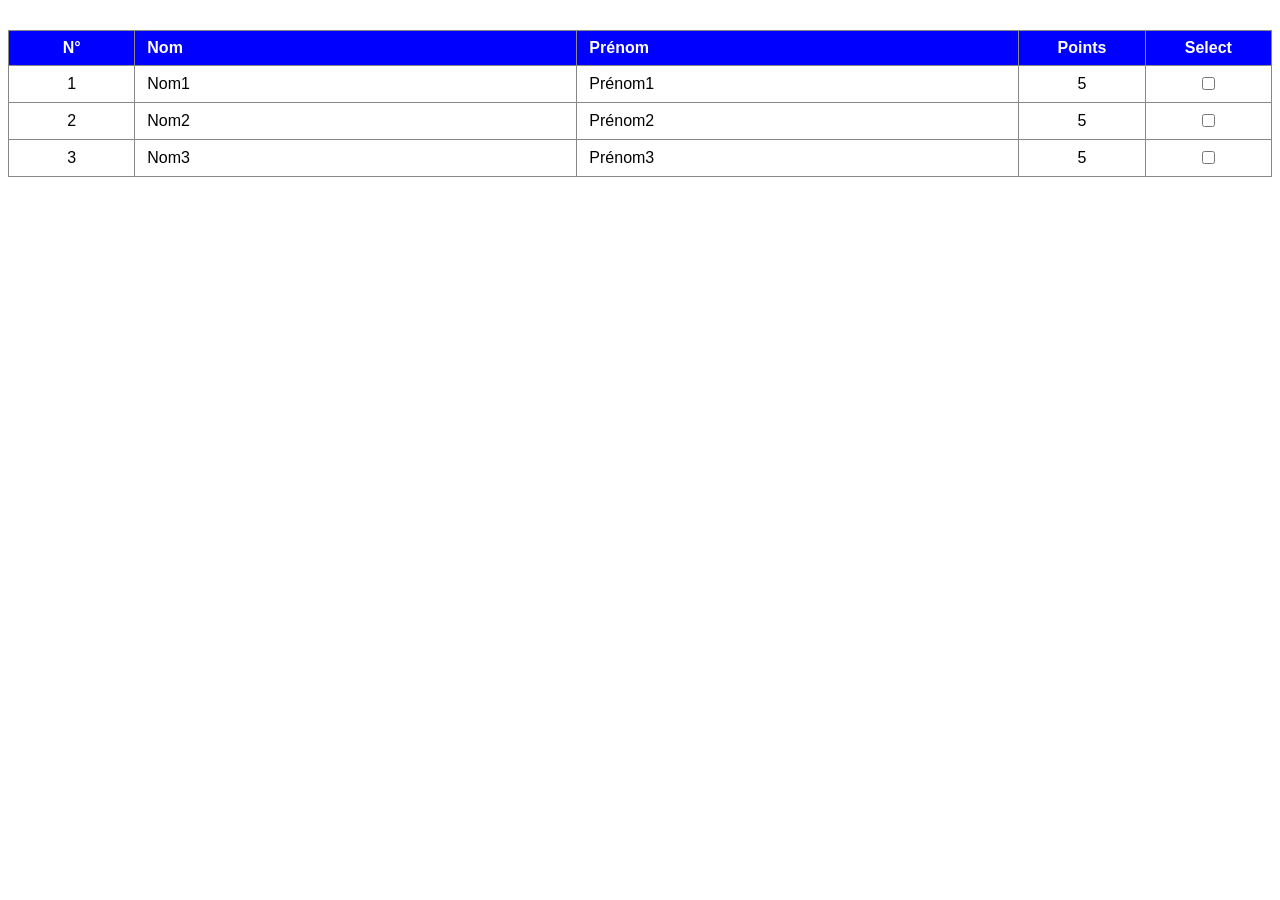
<file: etape1/index.html>
<!DOCTYPE html>
<html lang="fr">
<head>
    <meta charset="UTF-8">
    <meta name="viewport" content="width=device-width, initial-scale=1.0">
    <link rel="stylesheet" href="style.css">
</head>
<body>
    <div id="table_container">
        <table>
            <thead>
                <tr>
                    <th class="col_number">N°</th>
                    <th class="col_text">Nom</th>
                    <th class="col_text">Prénom</th>
                    <th class="col_number">Points</th>
                    <th class="col_chkbox">Select</th>
                </tr>
            </thead>
            <tbody>
                <tr>
                    <td class="col_number">1</td>
                    <td class="col_text">Nom1</td>
                    <td class="col_text">Prénom1</td>
                    <td class="col_number">5</td>
                    <td class="col_chkbox"><input type="checkbox" /></td>
                </tr>
                <tr>
                    <td class="col_number">2</td>
                    <td class="col_text">Nom2</td>
                    <td class="col_text">Prénom2</td>
                    <td class="col_number">5</td>
                    <td class="col_chkbox"><input type="checkbox" /></td>
                </tr>
                <tr>
                    <td class="col_number">3</td>
                    <td class="col_text">Nom3</td>
                    <td class="col_text">Prénom3</td>
                    <td class="col_number">5</td>
                    <td class="col_chkbox"><input type="checkbox" /></td>
                </tr>
            </tbody>
        </table>
    </div>
</body>
</html>
</file>
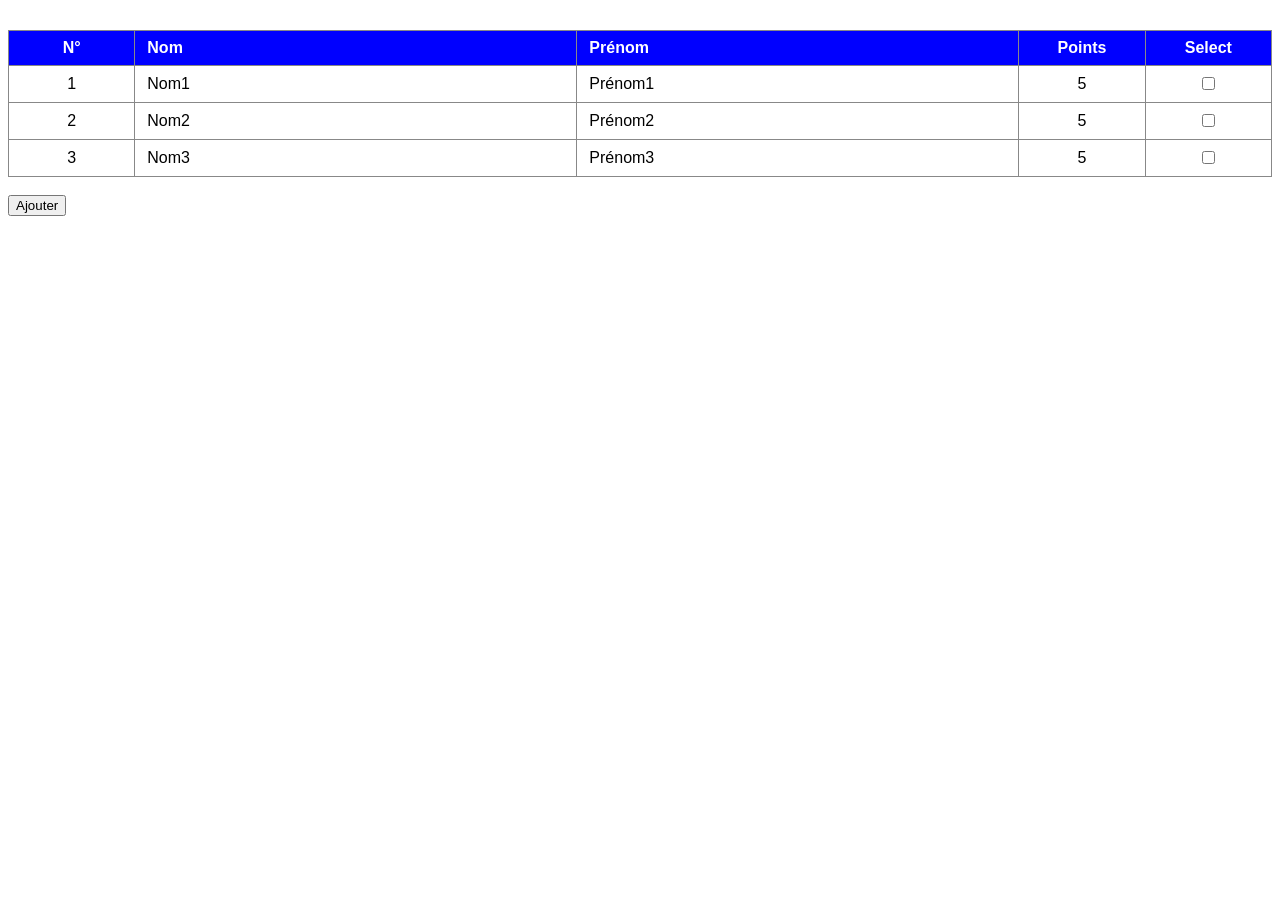
<file: etape2/index.html>
<!DOCTYPE html>
<html lang="fr">
<head>
    <meta charset="UTF-8">
    <link rel="stylesheet" href="style.css">
</head>
<body>
    <div id="table_container">
        <table>
            <thead>
                <tr>
                    <th class="col_number">N°</th>
                    <th class="col_text">Nom</th>
                    <th class="col_text">Prénom</th>
                    <th class="col_number">Points</th>
                    <th class="col_chkbox">Select</th>
                </tr>
            </thead>
            <tbody>
                <tr>
                    <td class="col_number">1</td>
                    <td class="col_text">Nom1</td>
                    <td class="col_text">Prénom1</td>
                    <td class="col_number">5</td>
                    <td class="col_chkbox"><input type="checkbox" /></td>
                </tr>
                <tr>
                    <td class="col_number">2</td>
                    <td class="col_text">Nom2</td>
                    <td class="col_text">Prénom2</td>
                    <td class="col_number">5</td>
                    <td class="col_chkbox"><input type="checkbox" /></td>
                </tr>
                <tr>
                    <td class="col_number">3</td>
                    <td class="col_text">Nom3</td>
                    <td class="col_text">Prénom3</td>
                    <td class="col_number">5</td>
                    <td class="col_chkbox"><input type="checkbox" /></td>
                </tr>
            </tbody>
        </table>
        <br>
        <button onclick="doInsertRowTable(99, 'nom', 'prenom', 10)">Ajouter</button>
    </div>
    <!-- Method 3 (slide 24)-->
    <script src="script.js"></script>
</body>
</html>
</file>
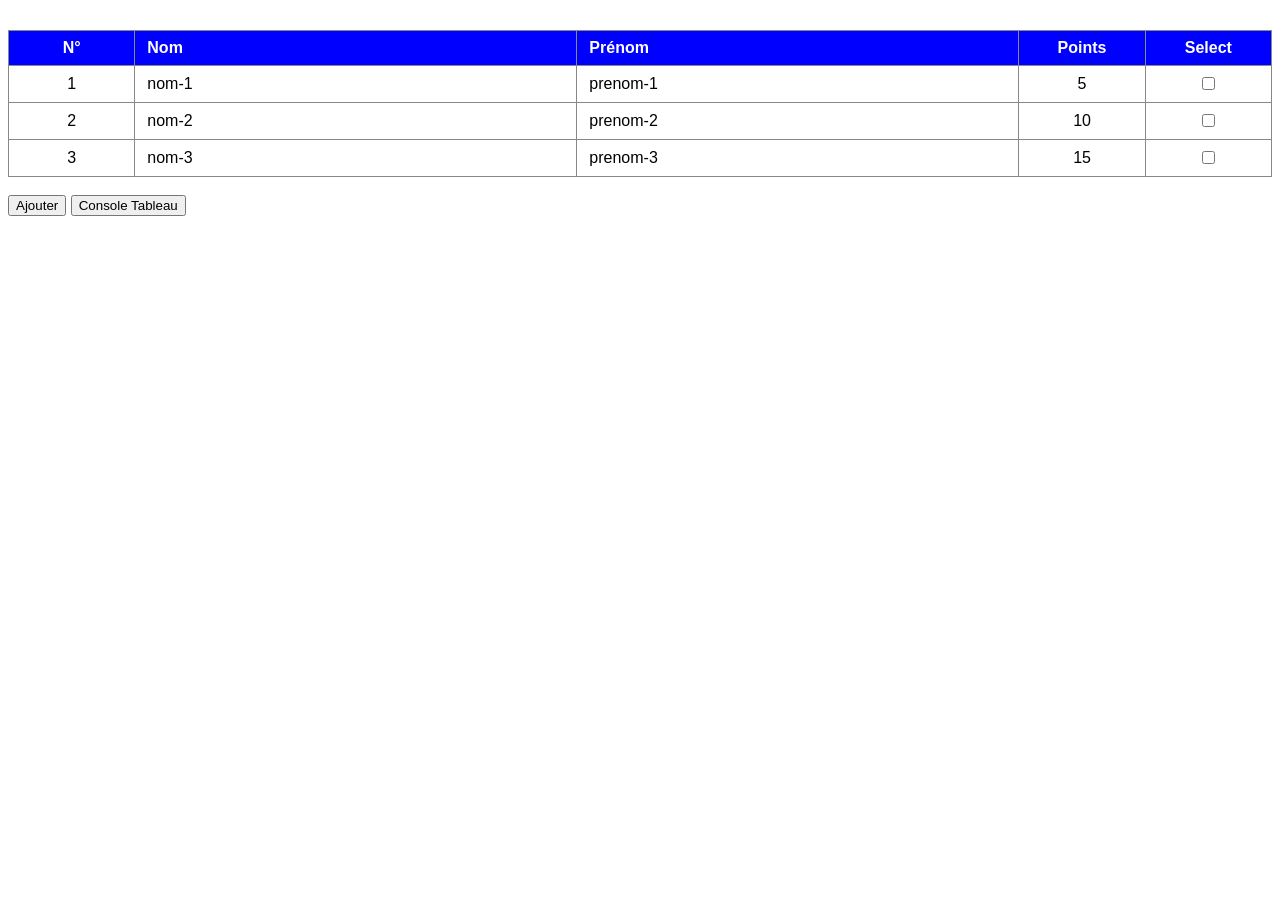
<file: etape3/index.html>
<!DOCTYPE html>
<html lang="fr">
<head>
    <meta charset="UTF-8">
    <title>TP4 - Étape 3</title>
    <link rel="stylesheet" href="style.css">
</head>
<body>
    <div id="table_container">
        <table>
            <thead>
                <tr>
                    <th class="col_number">N°</th>
                    <th class="col_text">Nom</th>
                    <th class="col_text">Prénom</th>
                    <th class="col_number">Points</th>
                    <th class="col_chkbox">Select</th>
                </tr>
            </thead>
            <tbody>
                
            </tbody>
        </table>
        <br>
        <button onclick="doInsert('nom', 'prenom', 10)">Ajouter</button>
        <button onclick="consoleTableau()">Console Tableau</button>
    </div>

    <script src="script.js"></script>
</body>
</html>
</file>
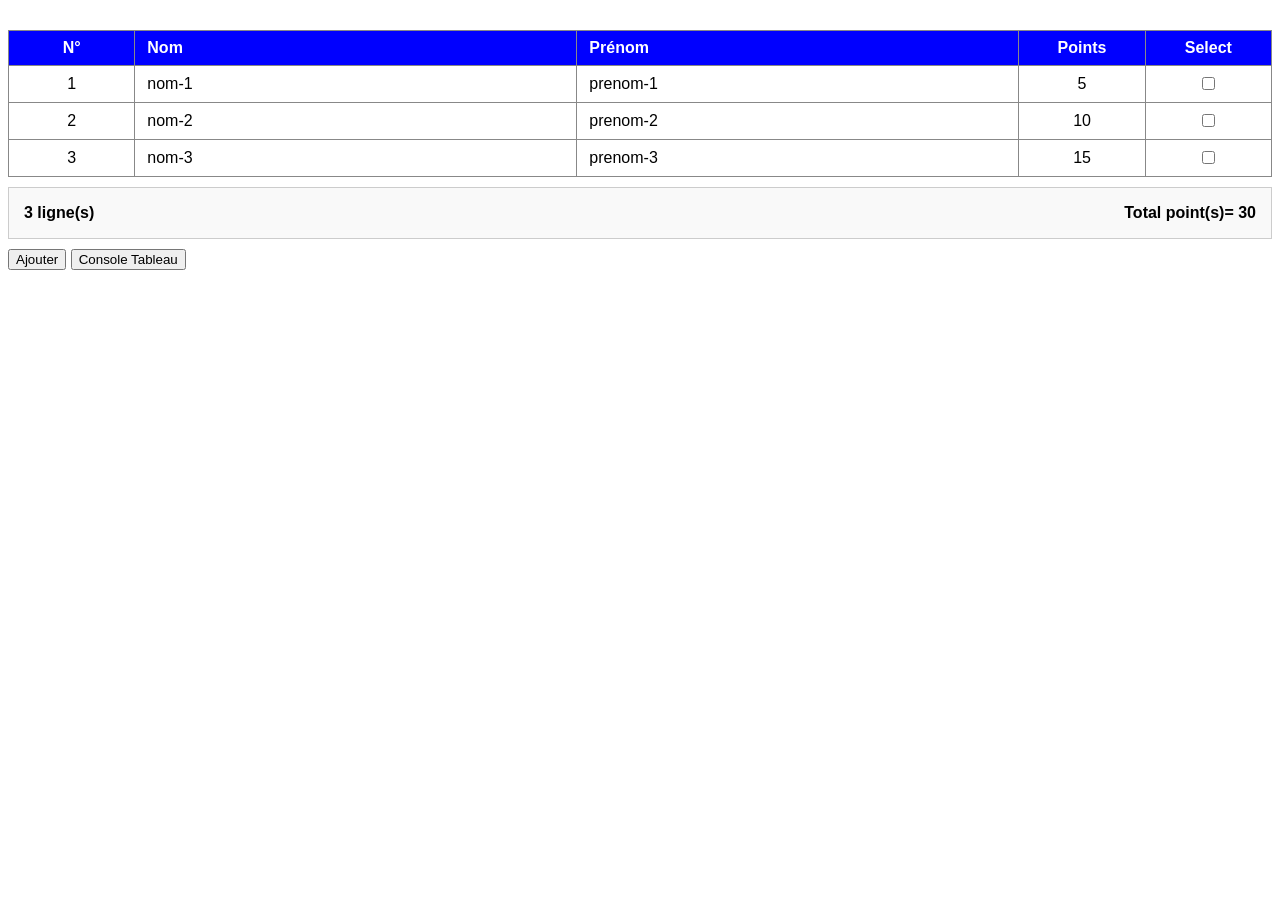
<file: etape4/index.html>
<!DOCTYPE html>
<html lang="fr">
<head>
    <meta charset="UTF-8">
    <link rel="stylesheet" href="style.css">
</head>
<body>
    <div id="table_container">
        <table>
            <thead>
                <tr>
                    <th class="col_number">N°</th>
                    <th class="col_text">Nom</th>
                    <th class="col_text">Prénom</th>
                    <th class="col_number">Points</th>
                    <th class="col_chkbox">Select</th>
                </tr>
            </thead>
            <tbody></tbody>
        </table>

        <div id="container_summary">
            <p id="p1">0 ligne(s)</p>
            <p id="p2"></p>
            <p id="p3">Total point(s)= 0</p>
        </div>

        <button onclick="doInsert('nom', 'prenom', 10)">Ajouter</button>
        <button onclick="consoleTableau()">Console Tableau</button>
    </div>

    <script src="script.js"></script>
</body>
</html>
</file>
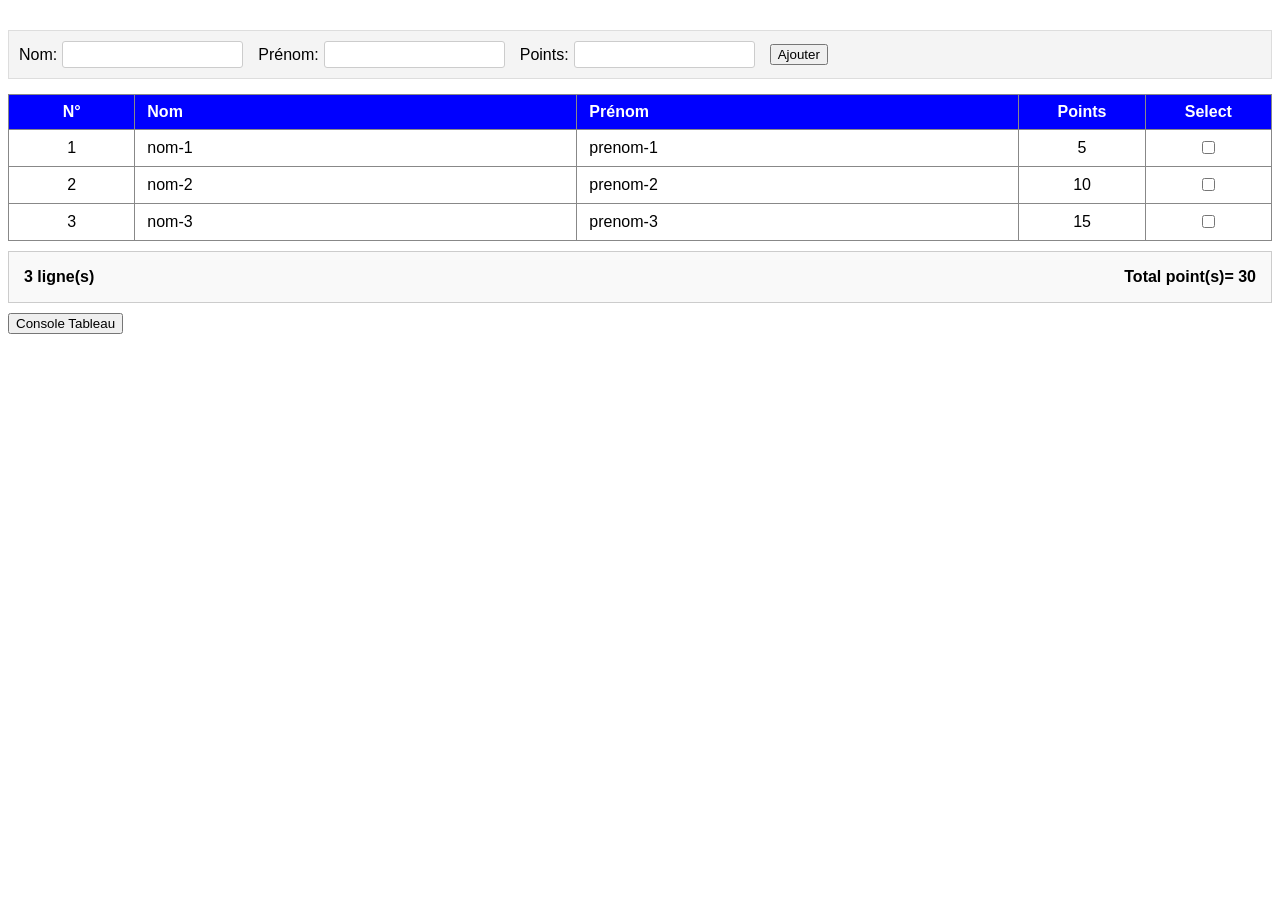
<file: etape5/index.html>
<!DOCTYPE html>
<html lang="fr">
<head>
    <meta charset="UTF-8">
    <link rel="stylesheet" href="style.css">
</head>
<body>
    <div id="table_container">
        <div id="form_container">
            <div class="form_group">
                <label class="form_label">Nom:</label>
                <input type="text" id="form_nom" class="form_field" />
            </div>
            <div class="form_group">
                <label class="form_label">Prénom:</label>
                <input type="text" id="form_prenom" class="form_field" />
            </div>
            <div class="form_group">
                <label class="form_label">Points:</label>
                <input type="number" id="form_points" class="form_field" />
            </div>
            <button onclick="doNewData()">Ajouter</button>
        </div>

        <table>
            <thead>
                <tr>
                    <th class="col_number">N°</th>
                    <th class="col_text">Nom</th>
                    <th class="col_text">Prénom</th>
                    <th class="col_number">Points</th>
                    <th class="col_chkbox">Select</th>
                </tr>
            </thead>
            <tbody></tbody>
        </table>

        <div id="container_summary">
            <p id="p1">0 ligne(s)</p>
            <p id="p2"></p>
            <p id="p3">Total point(s)= 0</p>
        </div>

        <button onclick="consoleTableau()">Console Tableau</button>
    </div>

    <script src="script.js"></script>
</body>
</html>
</file>
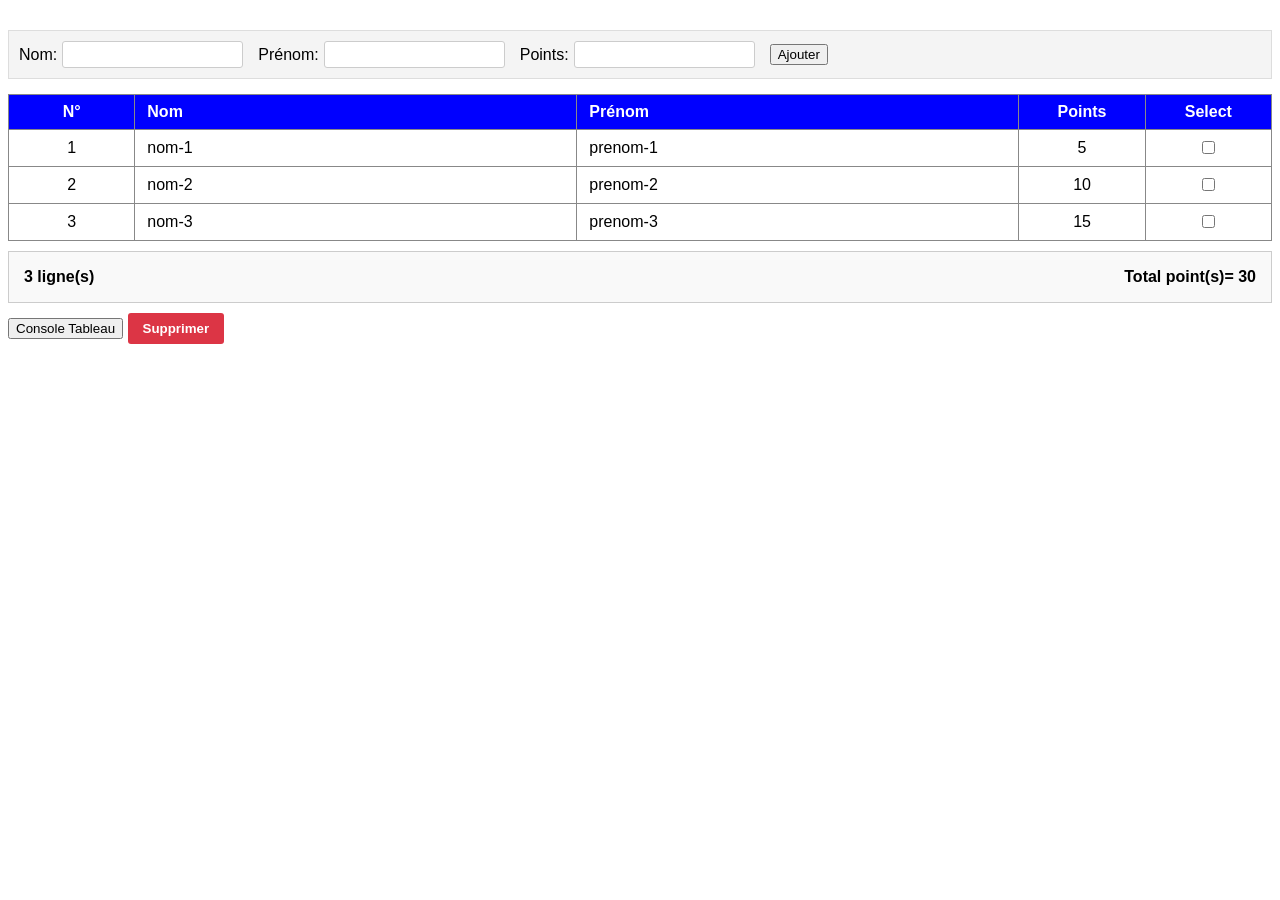
<file: etape6/index.html>
<!DOCTYPE html>
<html lang="fr">
<head>
    <meta charset="UTF-8">
    <link rel="stylesheet" href="style.css">
</head>
<body>
    <div id="table_container">
        <div id="form_container">
            <div class="form_group">
                <label class="form_label">Nom:</label>
                <input type="text" id="form_nom" class="form_field" />
            </div>
            <div class="form_group">
                <label class="form_label">Prénom:</label>
                <input type="text" id="form_prenom" class="form_field" />
            </div>
            <div class="form_group">
                <label class="form_label">Points:</label>
                <input type="number" id="form_points" class="form_field" />
            </div>
            <button onclick="doNewData()">Ajouter</button>
        </div>

        <table>
            <thead>
                <tr>
                    <th class="col_number">N°</th>
                    <th class="col_text">Nom</th>
                    <th class="col_text">Prénom</th>
                    <th class="col_number">Points</th>
                    <th class="col_chkbox">Select</th>
                </tr>
            </thead>
            <tbody></tbody>
        </table>

        <div id="container_summary">
            <p id="p1">0 ligne(s)</p>
            <p id="p2"></p>
            <p id="p3">Total point(s)= 0</p>
        </div>

        <div id="container_btn">
            <button onclick="consoleTableau()">Console Tableau</button>
            <button onclick="deleteRow()" class="btn-del">Supprimer</button>
        </div>
    </div>

    <script src="script.js"></script>
</body>
</html>
</file>
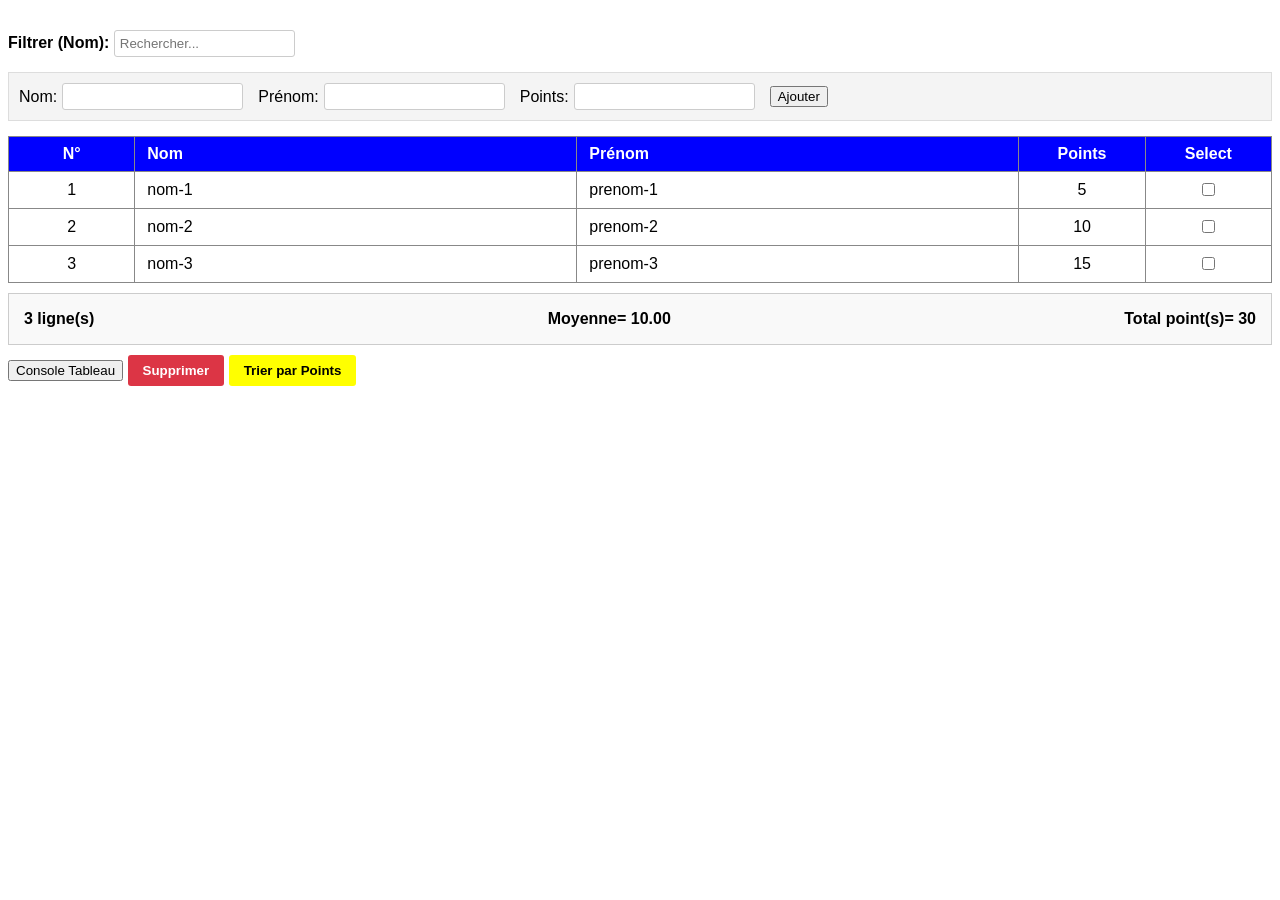
<file: etape7/index.html>
<!DOCTYPE html>
<html lang="fr">
<head>
    <meta charset="UTF-8">
    <link rel="stylesheet" href="style.css">
    <script src="script.js" defer></script>
</head>
<body>
    <div id="table_container">
        <!-- Bonus Feature 1: Search -->
        <div id="search_container" style="margin-bottom: 15px;">
            <label for="search_input" style="font-weight: bold;">Filtrer (Nom):</label>
            <input type="text" id="search_input" placeholder="Rechercher..." onkeyup="filterTable()" class="form_field" />
        </div>

        <div id="form_container">
            <div class="form_group">
                <label class="form_label">Nom:</label>
                <input type="text" id="form_nom" class="form_field" />
            </div>
            <div class="form_group">
                <label class="form_label">Prénom:</label>
                <input type="text" id="form_prenom" class="form_field" />
            </div>
            <div class="form_group">
                <label class="form_label">Points:</label>
                <input type="number" id="form_points" class="form_field" />
            </div>
            <button onclick="doNewData()" class="btn-add">Ajouter</button>
        </div>

        <table>
            <thead>
                <tr>
                    <th class="col_number">N°</th>
                    <th class="col_text">Nom</th>
                    <th class="col_text">Prénom</th>
                    <th class="col_number">Points</th>
                    <th class="col_chkbox">Select</th>
                </tr>
            </thead>
            <tbody></tbody>
        </table>

        <div id="container_summary">
            <p id="p1">0 ligne(s)</p>
            <p id="p2"></p> <!-- Bonus Feature 2: Displays average points -->
            <p id="p3">Total point(s)= 0</p>
        </div>

        <div id="container_btn">
            <button onclick="consoleTableau()" class="btn-consol">Console Tableau</button>
            <button onclick="deleteRow()" class="btn-del">Supprimer</button>
            <button onclick="sortRowsByPoints()" class="btn-sort">Trier par Points</button> <!-- Bonus Feature 3 -->
        </div>
    </div>
</body>
</html>
</file>
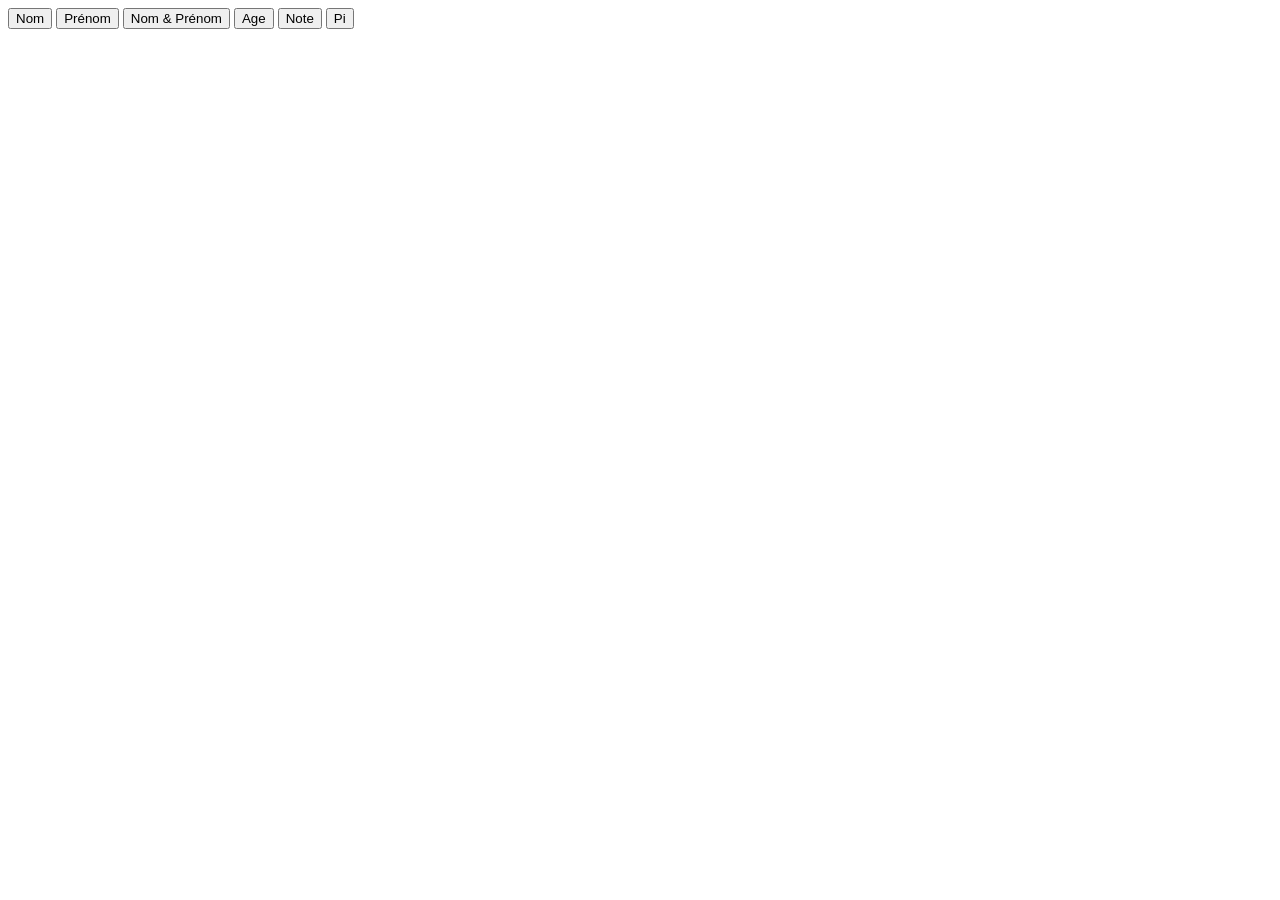
<file: exo1/index.html>
<!DOCTYPE html>
<html lang="fr">
<head>
    <meta charset="UTF-8">
</head>
<body>
    <!-- Buttons associated with the onclick event, each calling a specific function (Slide 18, Slide 21) -->
    <button onclick="f1()">Nom</button>
    <button onclick="f2()">Prénom</button>
    <button onclick="f3()">Nom &amp; Prénom</button>
    <button onclick="f4()">Age</button>
    <button onclick="f5()">Note</button>
    <button onclick="f6()">Pi</button>

    <!-- Inclusion of the external JS file at the end of the body (Method 3, Slide 25 & Slide 28) -->
    <script src="script.js"></script>
</body>
</html>
</file>
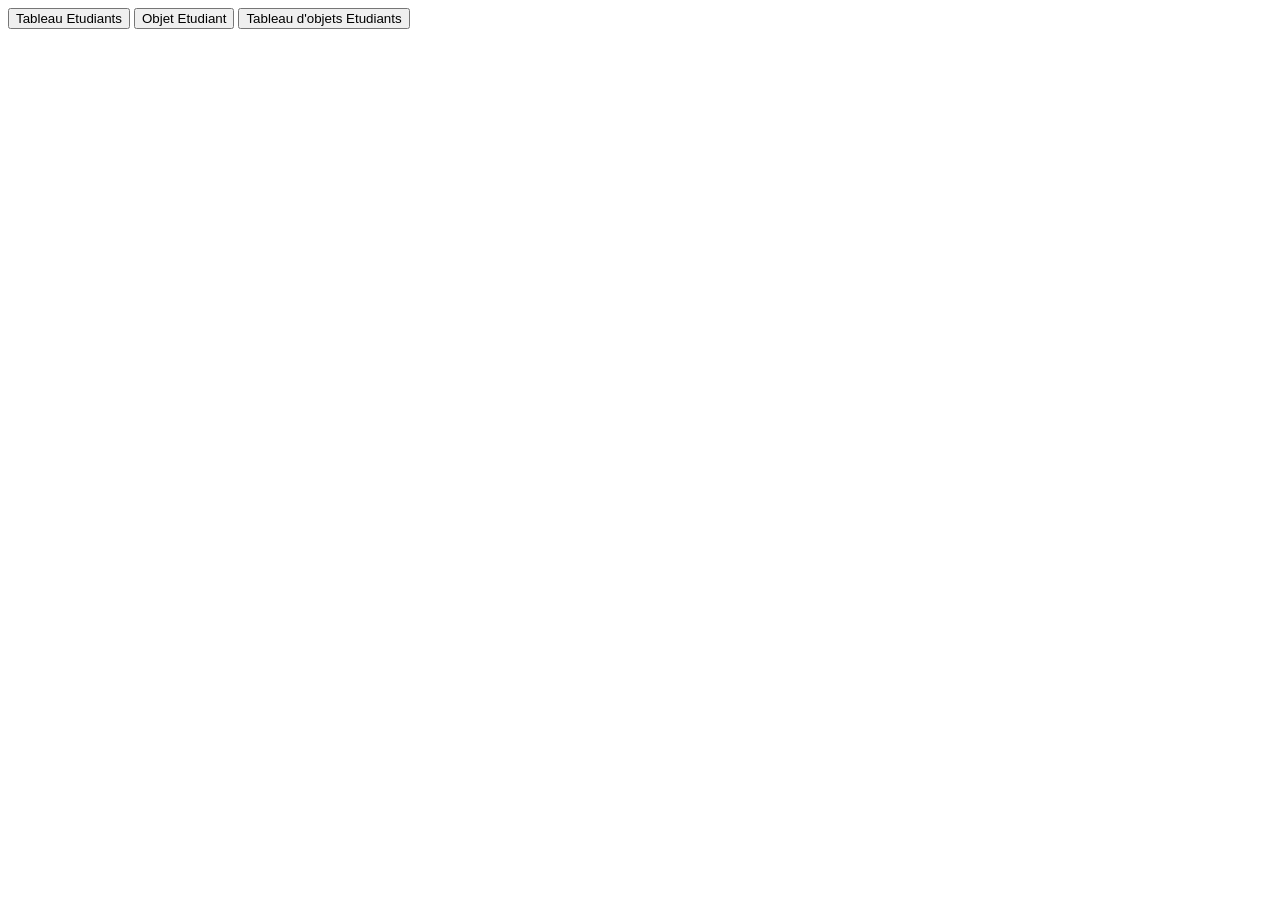
<file: exo2/index.html>
<!DOCTYPE html>
<html lang="fr">
<head>
    <meta charset="UTF-8">
</head>
<body>
    <!-- Buttons triggering functions f1, f2, and f3 on click (Slide 18, Slide 21) -->
    <button onclick="f1()">Tableau Etudiants</button>
    <button onclick="f2()">Objet Etudiant</button>
    <button onclick="f3()">Tableau d'objets Etudiants</button>

    <!-- Inclusion of the external script at the end of the body (Slide 25, Slide 28) -->
    <script src="script.js"></script>
</body>
</html>
</file>
<file: etape1/style.css>
#table_container {
    width: 100%;
    margin: 30px auto;
    font-family: Calibri, sans-serif;
}

table {
    width: 100%;
    border-collapse: collapse;
}

th, td {
    border: 1px solid #888;
    padding: 8px 12px;
}

th {
    color: white;
    background-color: blue;
    font-weight: bold;
}

.col_number {
    text-align: center;
    width: 10%;
}

.col_text {
    text-align: left;
    width: 35%;
}

.col_chkbox {
    text-align: center;
    width: 10%;
}
</file>
<file: etape2/style.css>
#table_container {
    width: 100%;
    margin: 30px auto;
    font-family: Calibri, sans-serif;
}

table {
    width: 100%;
    border-collapse: collapse;
}

th, td {
    border: 1px solid #888;
    padding: 8px 12px;
}

th {
    color: white;
    background-color: blue;
    font-weight: bold;
}

.col_number {
    text-align: center;
    width: 10%;
}

.col_text {
    text-align: left;
    width: 35%;
}

.col_chkbox {
    text-align: center;
    width: 10%;
}
</file>
<file: etape3/style.css>
#table_container {
    width: 100%;
    margin: 30px auto;
    font-family: Calibri, sans-serif;
}

table {
    width: 100%;
    border-collapse: collapse;
}

th, td {
    border: 1px solid #888;
    padding: 8px 12px;
}

th {
    color: white;
    background-color: blue;
    font-weight: bold;
}

.col_number {
    text-align: center;
    width: 10%;
}

.col_text {
    text-align: left;
    width: 35%;
}

.col_chkbox {
    text-align: center;
    width: 10%;
}
</file>
<file: etape4/style.css>
#table_container {
    width: 100%;
    margin: 30px auto;
    font-family: Calibri, sans-serif;
}

table {
    width: 100%;
    border-collapse: collapse;
}

th, td {
    border: 1px solid #888;
    padding: 8px 12px;
}

th {
    color: white;
    background-color: blue;
    font-weight: bold;
}

.col_number {
    text-align: center;
    width: 10%;
}

.col_text {
    text-align: left;
    width: 35%;
}

.col_chkbox {
    text-align: center;
    width: 10%;
}

#container_summary {
    display: flex;
    justify-content: space-between;
    background-color: #f9f9f9;
    border: 1px solid #ccc;
    padding: 0 15px;
    margin: 10px 0;
    font-weight: bold;
}
</file>
<file: etape5/style.css>
#table_container {
    width: 100%;
    margin: 30px auto;
    font-family: Calibri, sans-serif;
}

table {
    width: 100%;
    border-collapse: collapse;
}

th, td {
    border: 1px solid #888;
    padding: 8px 12px;
}

th {
    color: white;
    background-color: blue;
    font-weight: bold;
}

.col_number {
    text-align: center;
    width: 10%;
}

.col_text {
    text-align: left;
    width: 35%;
}

.col_chkbox {
    text-align: center;
    width: 10%;
}

#container_summary {
    display: flex;
    justify-content: space-between;
    background-color: #f9f9f9;
    border: 1px solid #ccc;
    padding: 0 15px;
    margin: 10px 0;
    font-weight: bold;
}

#form_container {
    display: flex;
    gap: 15px;
    align-items: center;
    margin-bottom: 15px;
    padding: 10px;
    background-color: #f4f4f4;
    border: 1px solid #ddd;
}

.form_group {
    display: flex;
    align-items: center;
    gap: 5px;
}

.form_field {
    padding: 5px;
    border: 1px solid #ccc;
    border-radius: 3px;
}
</file>
<file: etape6/style.css>
#table_container {
    width: 100%;
    margin: 30px auto;
    font-family: Calibri, sans-serif;
}

table {
    width: 100%;
    border-collapse: collapse;
}

th, td {
    border: 1px solid #888;
    padding: 8px 12px;
}

th {
    color: white;
    background-color: blue;
    font-weight: bold;
}

.col_number {
    text-align: center;
    width: 10%;
}

.col_text {
    text-align: left;
    width: 35%;
}

.col_chkbox {
    text-align: center;
    width: 10%;
}

#container_summary {
    display: flex;
    justify-content: space-between;
    background-color: #f9f9f9;
    border: 1px solid #ccc;
    padding: 0 15px;
    margin: 10px 0;
    font-weight: bold;
}

#form_container {
    display: flex;
    gap: 15px;
    align-items: center;
    margin-bottom: 15px;
    padding: 10px;
    background-color: #f4f4f4;
    border: 1px solid #ddd;
}

.form_group {
    display: flex;
    align-items: center;
    gap: 5px;
}

.form_field {
    padding: 5px;
    border: 1px solid #ccc;
    border-radius: 3px;
}

.btn-del {
    background-color: #dc3545;
    color: white;
    border: none;
    padding: 8px 15px;
    cursor: pointer;
    border-radius: 3px;
    font-weight: bold;
}

.btn-del:hover {
    background-color: #c82333;
}
</file>
<file: etape7/style.css>
#table_container {
    width: 100%;
    margin: 30px auto;
    font-family: Calibri, sans-serif;
}

table {
    width: 100%;
    border-collapse: collapse;
}

th, td {
    border: 1px solid #888;
    padding: 8px 12px;
}

th {
    color: white;
    background-color: blue;
    font-weight: bold;
}

.col_number {
    text-align: center;
    width: 10%;
}

.col_text {
    text-align: left;
    width: 35%;
}

.col_chkbox {
    text-align: center;
    width: 10%;
}

#container_summary {
    display: flex;
    justify-content: space-between;
    background-color: #f9f9f9;
    border: 1px solid #ccc;
    padding: 0 15px;
    margin: 10px 0;
    font-weight: bold;
}

#form_container {
    display: flex;
    gap: 15px;
    align-items: center;
    margin-bottom: 15px;
    padding: 10px;
    background-color: #f4f4f4;
    border: 1px solid #ddd;
}

.form_group {
    display: flex;
    align-items: center;
    gap: 5px;
}

.form_field {
    padding: 5px;
    border: 1px solid #ccc;
    border-radius: 3px;
}

.btn-del {
    background-color: #dc3545;
    color: white;
    border: none;
    padding: 8px 15px;
    cursor: pointer;
    border-radius: 3px;
    font-weight: bold;
}

.btn-del:hover {
    background-color: #c82333;
}

.btn-sort {
    background-color: yellow;
    color: black;
    border: none;
    padding: 8px 15px;
    cursor: pointer;
    border-radius: 3px;
    font-weight: bold;
}
</file>
